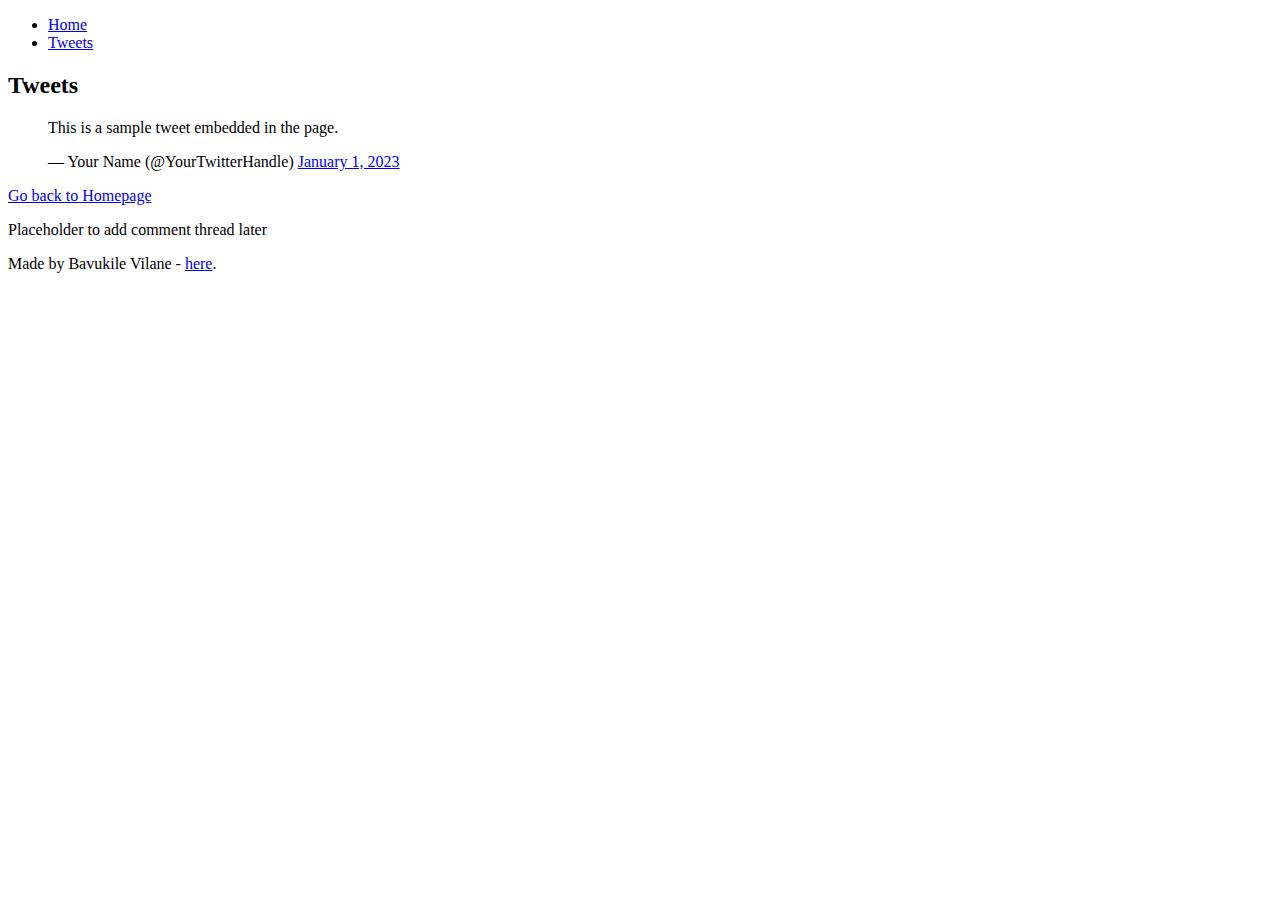
<file: html_basic/tweets.html>
<!DOCTYPE html>
<html lang="en">
<head>
    <meta charset="UTF-8">
    <title>Your Tweets Page</title>
</head>
<body>
    <header>
        <ul>
            <li><a href="index.html">Home</a></li>
            <li><a href="tweets.html">Tweets</a></li>
        </ul>
    </header>

    <main>
        <article>
          <h2>Tweets</h2>
          <!-- Embed a tweet -->
          <blockquote class="twitter-tweet">
              <p lang="en" dir="ltr">This is a sample tweet embedded in the page.</p>&mdash; Your Name (@YourTwitterHandle) <a href="https://twitter.com/YourTwitterHandle/status/yourtweetid">January 1, 2023</a></blockquote>
          
          <!-- Link back to index.html -->
          <p><a href="index.html">Go back to Homepage</a></p>

          <!-- Twitter embed script -->
          <script async src="https://platform.twitter.com/widgets.js"></script>
        </article>

        <aside>
            <p>Placeholder to add comment thread later</p>
        </aside>
    </main>

    <footer>
        <p>Made by Bavukile Vilane - <a href="https://www.linkedin.com/in/bavukile-vilane-2a4b18246/" target="_blank">here</a>.</p>
    </footer>
</body>
</html>
</file>
